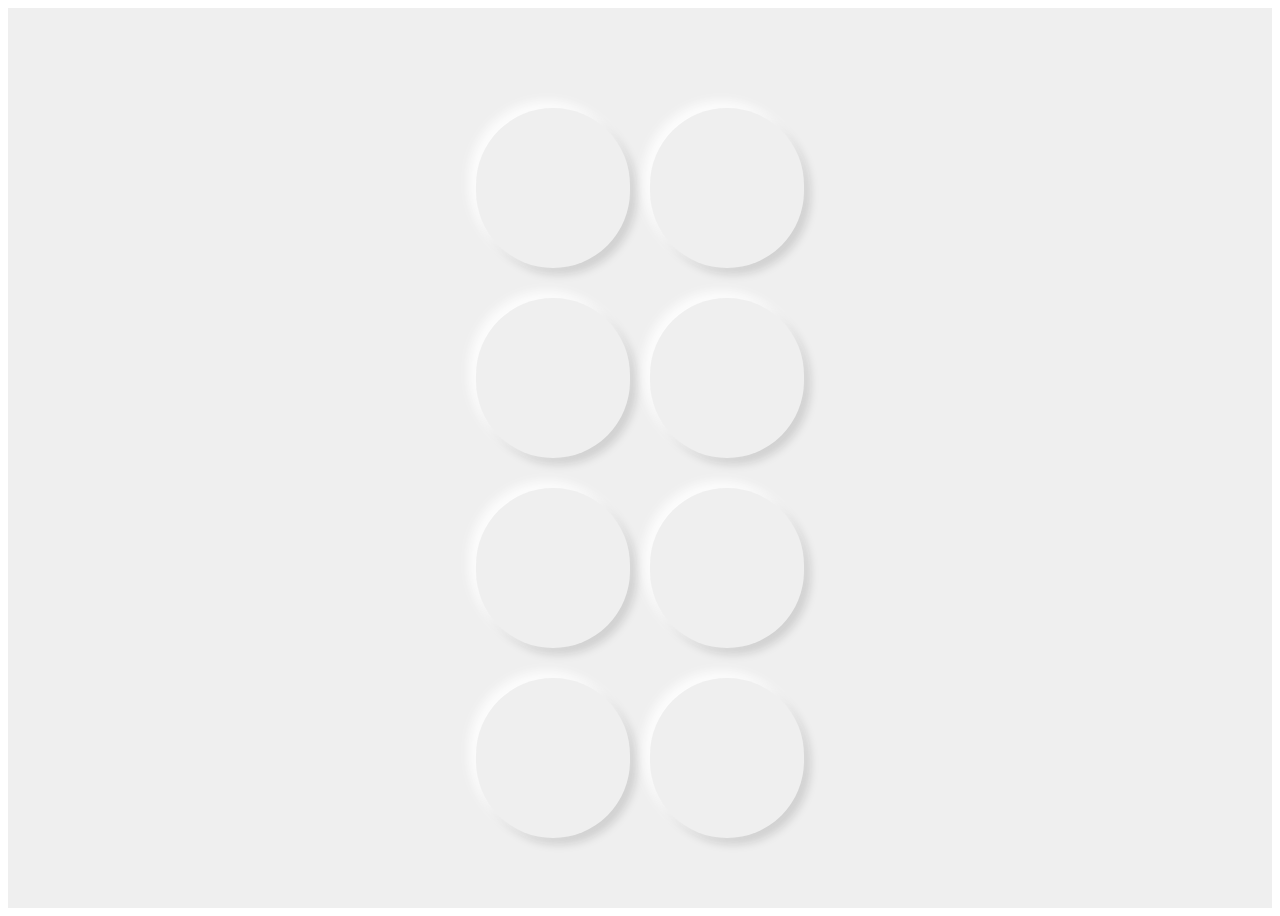
<file: index.html>
<!DOCTYPE html>
<html lang="en">
  <head>
    <link rel="stylesheet" href="styles.css" />
    <meta charset="UTF-8" />
    <meta http-equiv="X-UA-Compatible" content="IE=edge" />
    <meta name="viewport" content="width=device-width, initial-scale=1.0" />
    <title>Noize</title>
  </head>
  <body>
    <div class="container">
      <audio id="sound1" src="sounds/clap.wav" preload="auto"></audio>
      <audio id="sound2" src="sounds/hihat.wav"></audio>
      <audio id="sound3" src="sounds/kick.wav"></audio>
      <audio id="sound4" src="sounds/openhat.wav"></audio>
      <audio id="sound5" src="sounds/boom.wav"></audio>
      <audio id="sound6" src="sounds/ride.wav"></audio>
      <audio id="sound7" src="sounds/snare.wav"></audio>
      <audio id="sound8" src="sounds/tom.wav"></audio>
      <audio id="sound9" src="sounds/tink.wav"></audio>
      <script>
        function playSound1() {
          sound1.currentTime = 0;
          sound1.play();
        }
        function playSound2() {
          sound2.currentTime = 0;
          sound2.play();
        }
        function playSound3() {
          sound3.currentTime = 0;
          sound3.play();
        }
        function playSound4() {
          sound4.currentTime = 0;
          sound4.play();
        }
        function playSound5() {
          sound5.currentTime = 0;
          sound5.play();
        }
        function playSound6() {
          sound6.currentTime = 0;
          sound6.play();
        }
        function playSound7() {
          sound7.currentTime = 0;
          sound7.play();
        }
        function playSound8() {
          sound8.currentTime = 0;
          sound8.play();
        }
      </script>
      <div class="button-wrapper">
        <button class="button one" onclick="playSound1()"></button>
        <button class="button two" onclick="playSound2()"></button>
        <button class="button three" onclick="playSound3()"></button>
        <button class="button four" onclick="playSound4()"></button>
        <button class="button five" onclick="playSound5()"></button>
        <button class="button six" onclick="playSound6()"></button>
        <button class="button seven" onclick="playSound7()"></button>
        <button class="button eight" onclick="playSound8()"></button>
      </div>
    </div>
  </body>
</html>
</file>
<file: styles.css>
* {
  -webkit-tap-highlight-color: transparent;
}

.container {
  background: #efefef;
  height: 100vh;
}

.button-wrapper {
  display: grid;
  grid-template-columns: 1fr 1fr;
  grid-template-rows: 1fr 1fr 1fr 1fr;
  justify-self: center;
  padding-left: 10px;
  padding-right: 10px;
  column-gap: 10px;
  row-gap: 15px;
}

.button {
  padding: 4.5em 3.8em;
  border: none;
  border-radius: 100rem;
  color: #444;
  font-size: 1rem;
  font-weight: 700;
  letter-spacing: 0.2rem;
  text-align: center;
  outline: none;
  transition: 0.3s ease-in-out;
  box-shadow: -6px -6px 14px rgba(255, 255, 255, 0.7),
    -6px -6px 10px rgba(255, 255, 255, 0.5),
    6px 6px 8px rgba(255, 255, 255, 0.075), 6px 6px 10px rgba(0, 0, 0, 0.15);
}
button:hover {
  box-shadow: -2px -2px 6px rgba(255, 255, 255, 0.6),
    -2px -2px 4px rgba(255, 255, 255, 0.4),
    2px 2px 2px rgba(255, 255, 255, 0.05), 2px 2px 4px rgba(0, 0, 0, 0.1);
}
button:active {
  box-shadow: inset -2px -2px 6px rgba(255, 255, 255, 0.7),
    inset -2px -2px 4px rgba(255, 255, 255, 0.5),
    inset 2px 2px 2px rgba(255, 255, 255, 0.075),
    inset 2px 2px 4px rgba(0, 0, 0, 0.15);
}

@media only screen and (max-width: 320px) {
  .button-wrapper {
    padding-top: 10px;
  }
  .button {
    padding: 3.8em 3.4em;
  }
}
@media only screen and (min-width: 360px) {
  .button-wrapper {
    padding-top: 80px;
  }
  .button {
    padding: 3em 3em;
  }
}

@media only screen and (min-width: 375px) {
  .button-wrapper {
    padding-top: 60px;
    column-gap: 20px;
    row-gap: 30px;
  }
  .button {
    padding: 3.5em 3em;
  }
}
@media only screen and (min-width: 411px) {
  .button-wrapper {
    padding-top: 90px;
  }
}
@media only screen and (min-width: 414px) {
  .button-wrapper {
    padding-top: 10px;
  }
  .button {
    padding: 4.8em 3.7em;
  }
}
@media only screen and (min-width: 540px) {
  .button-wrapper {
    padding-top: 20px;
  }
  .button {
    padding: 4.8em 3.7em;
  }
}

@media only screen and (min-width: 768px) {
  .button-wrapper {
    padding-top: 100px;
  }
  .button {
    padding: 5em 4.8em;
  }
}
</file>
